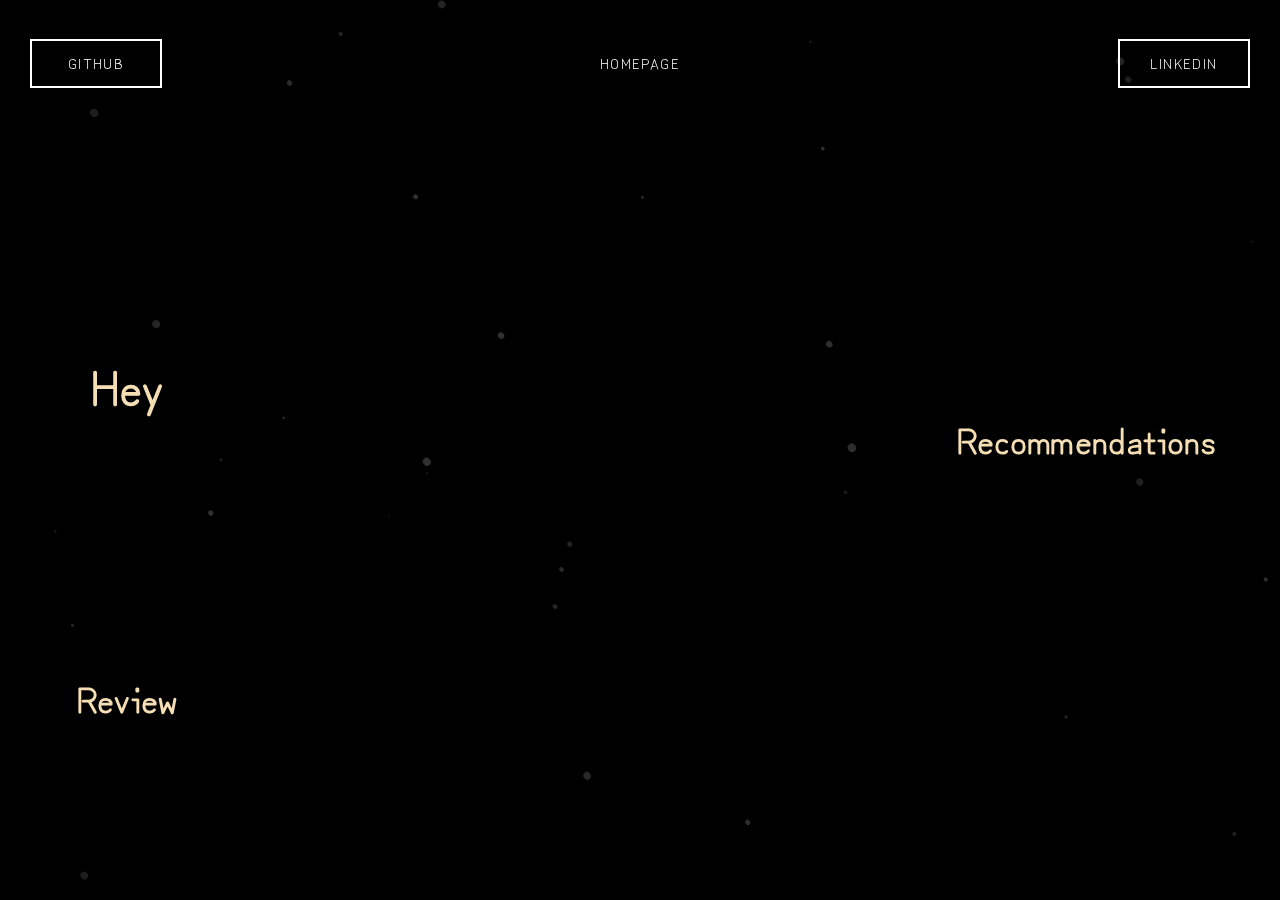
<file: page/review/review.html>
<!DOCTYPE html>
<html lang="en">
  <head>
    <meta charset="UTF-8" />
    <meta http-equiv="X-UA-Compatible" content="IE=edge" />
    <meta name="viewport" content="width=device-width, initial-scale=1.0" />

    <!--* Stylesheet -->
    <link rel="stylesheet" href="../../component/button/button.css" />
    <link rel="stylesheet" href="../../component/background/background.css" />
    <link rel="stylesheet" href="../../component/navbar/navbar.css" />
    <link rel="stylesheet" href="../../component/hover/hover.css" />
    <link rel="stylesheet" href="./review.css" />
    <!--! External Stylesheet -->
    <link rel="preconnect" href="https://fonts.googleapis.com" />
    <link rel="preconnect" href="https://fonts.gstatic.com" crossorigin />
    <link href="https://fonts.googleapis.com/css2?family=Zen+Kurenaido&display=swap" rel="stylesheet" />
    <!--* End Stylesheet -->

    <title>Review</title>
  </head>

  <body>
    <!--! Top Navigation Bar -->
    <nav id="nav-top"></nav>
    <!--! End Top Navigation Bar -->

    <!--* Main -->
    <div id="main">
      <!--* Anime, Image, Episode, Review -->
      <div id="episode-and-review">
        <!--* Image, Episode -->
        <section id="section-image-and-episode">
          <!--* Image Gallery -->
          <div id="image-gallery" class="swipehint">
            <!--? Image-Gallery to be ADDED from javascript -->
          </div>
          <!--* End Image Gallery -->
          <!--* Epsiode -->
          <div id="anime-name-and-epsiode">
            <header>
              <h1>Hey</h1>
            </header>
            <div id="epsiode">
              <!--? Epsiode to be ADDED from javascript -->
            </div>
          </div>
          <!--* End Epsiode-->
        </section>
        <!--* End Image, Episode -->
        <section id="review">
          <header>
            <h1>Review</h1>
          </header>
          <!--? Review to be ADDED from javascript -->
        </section>
      </div>
      <!--* End Anime, Image, Episode, Review -->
      <section id="section-recommendation">
        <header>
          <h1>Recommendations</h1>
        </header>
        <!--? Recommendations to be ADDED from javascript -->
      </section>
    </div>
    <!--* End Main -->

    <!--! Meteorshower -->
    <canvas id="canvas-background"></canvas>
    <!--! End Meteorshower -->

    <!--* Javascript -->
    <script src="../../component/background/background.js" async defer></script>
    <script src="../../component/navbar/navbar.js" async defer></script>
    <script src="./review.js" async defer></script>
    <!--* End Javascript -->
  </body>
</html>
</file>
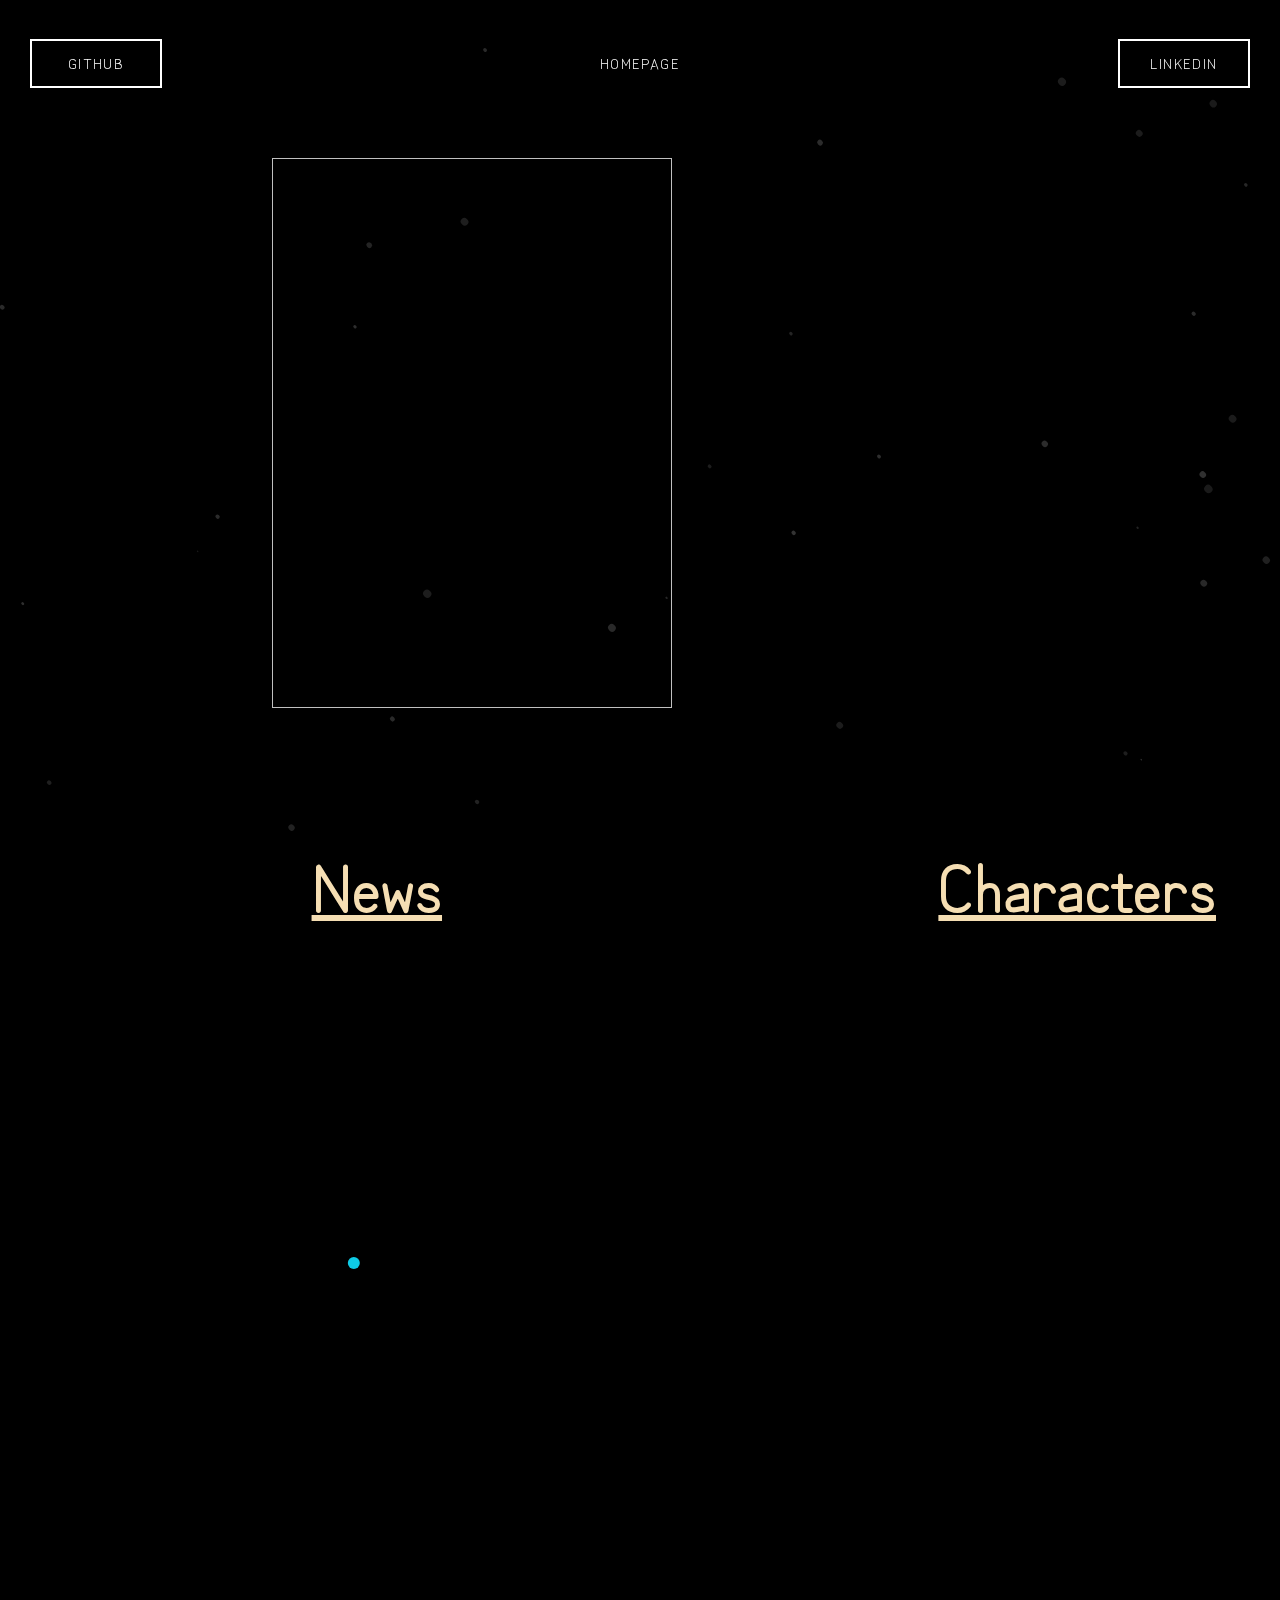
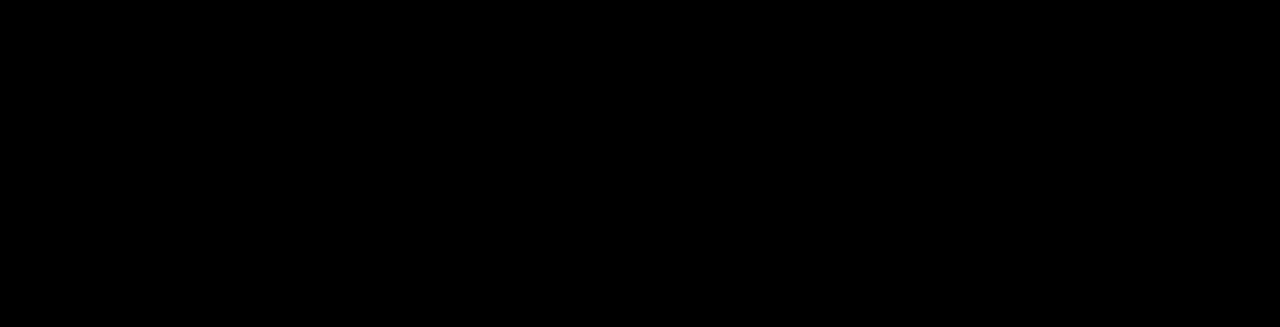
<file: page/wiki/wiki.html>
<!DOCTYPE html>
<html lang="en">
  <head>
    <meta charset="UTF-8" />
    <meta http-equiv="X-UA-Compatible" content="IE=edge" />
    <meta name="viewport" content="width=device-width, initial-scale=1.0" />

    <!--* Stylesheet -->
    <link rel="stylesheet" href="../../component/button/button.css" />
    <link rel="stylesheet" href="../../component/background/background.css" />
    <link rel="stylesheet" href="../../component/navbar/navbar.css" />
    <link rel="stylesheet" href="../../component/hover/hover.css" />
    <link rel="stylesheet" href="./wiki.css" />
    <!--! External Stylesheet -->
    <link rel="preconnect" href="https://fonts.googleapis.com" />
    <link rel="preconnect" href="https://fonts.gstatic.com" crossorigin />
    <link href="https://fonts.googleapis.com/css2?family=Zen+Kurenaido&display=swap" rel="stylesheet" />
    <!--* End Stylesheet -->

    <title>Wiki</title>
  </head>

  <body>
    <!--! Top Navigation Bar -->
    <nav id="nav-top"></nav>
    <!--! End Top Navigation Bar -->

    <!--* Anime Synopsis -->
    <section id="section-anime-synopsis">
      <!--* Anime Figure -->
      <figure id="figure-anime">
        <a id="anchor-anime">
          <!--! WARN: HACKED -->
          <img id="image-anime" class="btn-blink" />
        </a>
      </figure>
      <!--* End Anime Figure -->

      <!--* Anime Article -->
      <section>
        <!--* Anime Summary -->
        <article id="article-anime">
          <header>
            <h1></h1>
          </header>
          <p></p>
        </article>
        <!--* End Anime Summary -->

        <!--* Anime Extenal Link -->
        <nav id="nav-anime-external-link"></nav>
        <!--* End Anime Extenal Link -->
      </section>
      <!--* End Anime Article -->
    </section>
    <!--* End Anime Synopsis -->

    <!--* News Article and Character -->
    <div id="ph-news-and-character">
      <!--* News Article -->
      <div>
        <h1>News</h1>
        <section id="section-news">
          <canvas id="canvas-loading"></canvas>
        </section>
      </div>
      <!--* End News Article -->
      <!--* Characters -->
      <div>
        <h1>Characters</h1>
        <section id="section-characters"></section>
      </div>
      <!--* End Characters -->
    </div>
    <!--* End News Article and Character -->

    <!--! Meteorshower -->
    <canvas id="canvas-background"></canvas>
    <!--! End Meteorshower -->

    <!--* Javascript -->
    <script src="../../component/background/background.js" async defer></script>
    <script src="../../component/loading/loading.js" async defer></script>
    <script src="../../component/navbar/navbar.js" async defer></script>
    <script src="./wiki.js" async defer></script>
    <!--* End Javascript -->
  </body>
</html>
</file>
<file: component/button/button.css>
/* html,
body {
    box-sizing: border-box;
    height: 100%;
    width: 100%;
}

body {
    background: #FFF;
    font-family: 'Noto Sans JP', sans-serif;
    font-weight: 400;
}

h1 {
    text-align: left;
    color: #444;
    letter-spacing: 0.05em;
    margin: 0 0 0.4em;
    font-size: 1em;
}

p {
    text-align: left;
    color: #444;
    letter-spacing: 0.05em;
    font-size: 0.8em;
    margin: 0 0 2em;
} */

.ph-btn,
.ph-btn * {
  margin: 0;
  padding: 0;
  box-sizing: border-box;
}

.ph-btn {
  display: flex;
  flex-direction: row;
  flex-wrap: wrap;
  justify-content: center;
  text-align: center;
  height: 100%;
}

.ph-btn-ctn {
  align-items: center;
  display: flex;
  flex-direction: column;
  justify-content: center;
  text-align: center;
  min-width: 110px;
  width: 10vw;
}

.btn {
  letter-spacing: 0.1em;
  cursor: pointer;
  font-size: 14px;
  font-weight: 400;
  line-height: 5vh;
  position: relative;
  text-decoration: none;
  text-transform: uppercase;
  width: 100%;
  max-width: 160px;
  min-height: 4vh;
  max-height: 80px;
  align-items: center;
}

.btn:hover {
  text-decoration: none;
}

.btn-efct-cln {
  --uismLinkDisplay: var(--smLinkDisplay, inline-flex);
  display: var(--uismLinkDisplay);
  color: #fff;
  position: relative;
  transition-duration: 0.4s;
  overflow: hidden;
}

.btn-efct-cln::before,
.btn-efct-cln span {
  margin: 0 auto;
  transition-timing-function: cubic-bezier(0.86, 0, 0.07, 1);
  transition-duration: 0.4s;
}

.btn-efct-cln:hover {
  background-color: #fff;
}

.btn-efct-cln:hover span {
  -webkit-transform: translateY(-400%) scale(-0.1, 20);
  transform: translateY(-400%) scale(-0.1, 20);
}

.btn-efct-cln::before {
  content: attr(data-sm-link-text);
  color: #000;
  position: absolute;
  left: 0;
  right: 0;
  margin: auto;
  -webkit-transform: translateY(500%) scale(-0.1, 20);
  transform: translateY(500%) scale(-0.1, 20);
}

.btn-efct-cln:hover::before {
  letter-spacing: 0.05em;
  -webkit-transform: translateY(0) scale(1, 1);
  transform: translateY(0) scale(1, 1);
}

.btn-outline {
  outline-color: #fff;
  outline-style: solid;
  outline-width: 2px;
}

@keyframes animated-border {
  0% {
    box-shadow: 0 0 0 0 rgba(255, 255, 255, 0.4);
  }
  100% {
    box-shadow: 0 0 0 20px rgba(255, 255, 255, 0);
  }
}
.btn-blink {
  animation: animated-border 2s infinite;
}
.btn-blink:hover {
  animation-direction: reverse;
}
</file>
<file: component/background/background.css>
body {
  width: 100%;
  height: 100%;
  background-color: #000;
}

canvas#canvas-background {
  width: 100%;
  height: 100%;
  left: 0;
  top: 0;
  position: fixed;
  z-index: -1;
  opacity: 0.2;
}

canvas#canvas-background a {
  position: absolute;
  bottom: 2vmin;
  right: 2vmin;
  color: rgba(255, 255, 255, 0.2);
  text-decoration: none;
}

canvas#canvas-background a:hover {
  color: #fff;
}
</file>
<file: component/navbar/navbar.css>
#nav-top {
  display: flex;
  width: 100%;
  flex-direction: row;
  flex-wrap: wrap;
  top: 0vh;
  left: 0vw;
}

@media only screen and (max-width: 770px) {
  #nav-mobile span {
    font-size: 30px;
    cursor: pointer;
  }

  .nav-mb-overlay {
    height: 0%;
    width: 100%;
    position: fixed;
    z-index: 999;
    top: 0;
    left: 0;
    background-color: #000;
    overflow-y: hidden;
    transition: 0.5s;
  }

  .nav-mb-overlay-content {
    position: relative;
    top: 25%;
    width: 100%;
    text-align: center;
    margin-top: 30px;
  }

  .nav-mb-overlay a {
    padding: 8px;
    text-decoration: none;
    font-size: 36px;
    color: #515151;
    display: block;
    transition: 0.3s;
  }

  .nav-mb-overlay a:hover,
  .nav-mb-overlay a:focus {
    color: #fff;
  }

  .nav-mb-overlay .closebtn {
    position: absolute;
    font-size: 60px;
    top: 15px;
    right: 35px;
  }

  nav {
    justify-content: flex-start;
  }

  nav span {
    margin: 0.5em 1em;
  }

  nav div#nav-mobile {
    display: flex;
    color: #fff;
    margin: 2vh 1vh;
  }

  nav div#nav-desktop {
    display: none;
  }
}

@media only screen and (min-width: 770px) {
  nav {
    justify-content: space-evenly;
  }

  nav div#nav-mobile {
    display: none;
  }

  nav div#nav-desktop {
    display: flex;
    align-content: space-around;
    flex-wrap: wrap;
    flex-direction: row;
    justify-content: space-between;
    align-items: center;
    width: inherit;
    margin: 2.5vh 0vh;
    padding: 2vh 2.5vw;
  }

  .nav-signup {
    flex-shrink: 2;
  }

  .nav-page {
    flex-shrink: 1;
  }
}
</file>
<file: component/hover/hover.css>
.tooltip {
  z-index: 99;
  color: #fff;
  display: block;
  padding: 5px 10px;
  text-align: center;
  background: rgba(80, 80, 80, 0.85);
  transition: all 0.25s ease-in-out;
  transform: scale(0);
}

.tooltip:before,
.tooltip:after {
  content: "";
  border-left: 10px solid transparent;
  border-right: 10px solid transparent;
  border-top: 10px solid rgba(51, 51, 51, 0.9);
  position: absolute;
  bottom: -10px;
  left: 43%;
}

a:hover .tooltip {
  opacity: 1;
  -webkit-transform: scale(1);
  -moz-transform: scale(1);
  -o-transform: scale(1);
  -ms-transform: scale(1);
  transform: scale(1);
}
</file>
<file: page/review/review.css>
/*! normalize.css v8.0.1 | MIT License | github.com/necolas/normalize.css */

/* Document
   ========================================================================== */

/**
 * 1. Correct the line height in all browsers.
 * 2. Prevent adjustments of font size after orientation changes in iOS.
 */

html {
  line-height: 1.15; /* 1 */
  -webkit-text-size-adjust: 100%; /* 2 */
}

/* Sections
     ========================================================================== */

/**
   * Remove the margin in all browsers.
   */

body {
  margin: 0;
  color: wheat;
  font-family: "Zen Kurenaido", sans-serif;
  font-size: 18px;
  font-weight: 250;
  letter-spacing: 0.02em;
}

/**
   * Render the `main` element consistently in IE.
   */

main {
  display: block;
}

/**
   * Correct the font size and margin on `h1` elements within `section` and
   * `article` contexts in Chrome, Firefox, and Safari.
   */

h1 {
  font-size: 2em;
  margin: 0.67em 0;
}

/* Grouping content
     ========================================================================== */

/**
   * 1. Add the correct box sizing in Firefox.
   * 2. Show the overflow in Edge and IE.
   */

hr {
  box-sizing: content-box; /* 1 */
  height: 0; /* 1 */
  overflow: visible; /* 2 */
}

/**
   * 1. Correct the inheritance and scaling of font size in all browsers.
   * 2. Correct the odd `em` font sizing in all browsers.
   */

pre {
  font-family: "Zen Kurenaido", sans-serif; /* 1 */
  font-size: 1em; /* 2 */
}

/* Text-level semantics
     ========================================================================== */

/**
   * Remove the gray background on active links in IE 10.
   */

a {
  background-color: transparent;
}

/**
   * 1. Remove the bottom border in Chrome 57-
   * 2. Add the correct text decoration in Chrome, Edge, IE, Opera, and Safari.
   */

abbr[title] {
  border-bottom: none; /* 1 */
  text-decoration: underline; /* 2 */
  text-decoration: underline dotted; /* 2 */
}

/**
   * Add the correct font weight in Chrome, Edge, and Safari.
   */

b,
strong {
  font-weight: bolder;
}

/**
   * 1. Correct the inheritance and scaling of font size in all browsers.
   * 2. Correct the odd `em` font sizing in all browsers.
   */

code,
kbd,
samp {
  font-family: "Zen Kurenaido", sans-serif; /* 1 */
  font-size: 1em; /* 2 */
}

/**
   * Add the correct font size in all browsers.
   */

small {
  font-size: 80%;
}

/**
   * Prevent `sub` and `sup` elements from affecting the line height in
   * all browsers.
   */

sub,
sup {
  font-size: 75%;
  line-height: 0;
  position: relative;
  vertical-align: baseline;
}

sub {
  bottom: -0.25em;
}

sup {
  top: -0.5em;
}

/* Embedded content
     ========================================================================== */

/**
   * Remove the border on images inside links in IE 10.
   */

img {
  border-style: none;
}

/* Forms
     ========================================================================== */

/**
   * 1. Change the font styles in all browsers.
   * 2. Remove the margin in Firefox and Safari.
   */

button,
input,
optgroup,
select,
textarea {
  font-family: inherit; /* 1 */
  font-size: 100%; /* 1 */
  line-height: 1.15; /* 1 */
  margin: 0; /* 2 */
}

/**
   * Show the overflow in IE.
   * 1. Show the overflow in Edge.
   */

button,
input {
  /* 1 */
  overflow: visible;
}

/**
   * Remove the inheritance of text transform in Edge, Firefox, and IE.
   * 1. Remove the inheritance of text transform in Firefox.
   */

button,
select {
  /* 1 */
  text-transform: none;
}

/**
   * Correct the inability to style clickable types in iOS and Safari.
   */

button,
[type="button"],
[type="reset"],
[type="submit"] {
  -webkit-appearance: button;
}

/**
   * Remove the inner border and padding in Firefox.
   */

button::-moz-focus-inner,
[type="button"]::-moz-focus-inner,
[type="reset"]::-moz-focus-inner,
[type="submit"]::-moz-focus-inner {
  border-style: none;
  padding: 0;
}

/**
   * Restore the focus styles unset by the previous rule.
   */

button:-moz-focusring,
[type="button"]:-moz-focusring,
[type="reset"]:-moz-focusring,
[type="submit"]:-moz-focusring {
  outline: 1px dotted ButtonText;
}

/**
   * Correct the padding in Firefox.
   */

fieldset {
  padding: 0.35em 0.75em 0.625em;
}

/**
   * 1. Correct the text wrapping in Edge and IE.
   * 2. Correct the color inheritance from `fieldset` elements in IE.
   * 3. Remove the padding so developers are not caught out when they zero out
   *    `fieldset` elements in all browsers.
   */

legend {
  box-sizing: border-box; /* 1 */
  color: inherit; /* 2 */
  display: table; /* 1 */
  max-width: 100%; /* 1 */
  padding: 0; /* 3 */
  white-space: normal; /* 1 */
}

/**
   * Add the correct vertical alignment in Chrome, Firefox, and Opera.
   */

progress {
  vertical-align: baseline;
}

/**
   * Remove the default vertical scrollbar in IE 10+.
   */

textarea {
  overflow: auto;
}

/**
   * 1. Add the correct box sizing in IE 10.
   * 2. Remove the padding in IE 10.
   */

[type="checkbox"],
[type="radio"] {
  box-sizing: border-box; /* 1 */
  padding: 0; /* 2 */
}

/**
   * Correct the cursor style of increment and decrement buttons in Chrome.
   */

[type="number"]::-webkit-inner-spin-button,
[type="number"]::-webkit-outer-spin-button {
  height: auto;
}

/**
   * 1. Correct the odd appearance in Chrome and Safari.
   * 2. Correct the outline style in Safari.
   */

[type="search"] {
  -webkit-appearance: textfield; /* 1 */
  outline-offset: -2px; /* 2 */
}

/**
   * Remove the inner padding in Chrome and Safari on macOS.
   */

[type="search"]::-webkit-search-decoration {
  -webkit-appearance: none;
}

/**
   * 1. Correct the inability to style clickable types in iOS and Safari.
   * 2. Change font properties to `inherit` in Safari.
   */

::-webkit-file-upload-button {
  -webkit-appearance: button; /* 1 */
  font: inherit; /* 2 */
}

/* Interactive
     ========================================================================== */

/*
   * Add the correct display in Edge, IE 10+, and Firefox.
   */

details {
  display: block;
}

/*
   * Add the correct display in all browsers.
   */

summary {
  display: list-item;
}

/* Misc
     ========================================================================== */

/**
   * Add the correct display in IE 10+.
   */

template {
  display: none;
}

/**
   * Add the correct display in IE 10.
   */

[hidden] {
  display: none;
}

/***********************************************************************************************************************************
   *                                                                                                                               *
   *                                                           Normalize End                                                       *
   *                                                                                                                               *
   *********************************************************************************************************************************/

#main #image-gallery {
  height: 50vh;
  min-height: 500px;
  display: flex;
  flex-direction: column;
  flex-wrap: nowrap;
  align-content: center;
  justify-content: flex-start;
  align-items: center;
  overflow-y: scroll;
  width: 50%;
  min-width: fit-content;
}

/**** Hide scroll bar **/
#main #image-gallery {
  scrollbar-width: none;
  -ms-overflow-style: none;
}

/**** Hide scroll bar **/
#main #image-gallery::-webkit-scrollbar {
  display: none;
}

#main .background-blur {
  width: 100%;
  height: 100%;
  display: flex;
  justify-content: center;
  align-items: center;
  position: relative;
  padding: 1vh 0vw;
}

#main .background-blur img {
  width: 20vw;
  height: 45vh;
  object-fit: cover;
  min-width: 400px;
  min-height: 550px;
  border-radius: 5%;
}

#main .background-blur img:nth-of-type(2) {
  position: absolute;
  z-index: -1;
  transform: scale(1.05);
  filter: blur(10px);
}

.swipehint {
  animation-name: shake;
  animation-duration: 3s;
  animation-delay: 3s;
  animation-timing-function: cubic-bezier(0.25, 0.46, 0.45, 0.94);
}

@keyframes shake {
  8%,
  41% {
    -webkit-transform: translateY(-3vh);
  }

  25%,
  58% {
    -webkit-transform: translateY(3vh);
  }

  75% {
    -webkit-transform: translateY(-1vh);
  }

  92% {
    -webkit-transform: translateY(1vh);
  }

  0%,
  100% {
    -webkit-transform: translateY(0);
  }
}

/***********************************************************************************************************************************
   *                                                                                                                               *
   *                                                         ImageGallery End                                                      *
   *                                                                                                                               *
   *********************************************************************************************************************************/

#anime-name-and-epsiode header h1 {
  display: flex;
  flex-direction: row;
  flex-wrap: nowrap;
  align-items: center;
  justify-content: flex-start;
  align-content: space-around;
  font-size: -webkit-xxx-large;
}

#anime-name-and-epsiode {
  padding: 1vh 2vw;
}

#section-image-and-episode,
#review {
  display: flex;
  flex-direction: row;
  flex-wrap: nowrap;
  align-content: center;
  justify-content: center;
  align-items: center;
  padding: 1vh 1vw 1vh 5vw;
}

#section-image-and-episode #epsiode {
  display: flex;
  flex-wrap: wrap;
  flex-direction: row;
  align-content: flex-start;
  justify-content: flex-start;
  align-items: center;
  width: fit-content;
  max-height: 35vh;
  overflow-y: scroll;
}

#review {
  display: flex;
  flex-direction: column;
  flex-wrap: nowrap;
  justify-content: center;
  align-content: center;
  align-items: center;
}

#review article {
  display: flex;
  flex-direction: row;
  flex-wrap: nowrap;
  align-content: center;
  justify-content: center;
  align-items: flex-start;
}

#review article section header {
  display: flex;
  flex-direction: row;
  flex-wrap: nowrap;
  align-items: center;
}

#review article section header time {
  padding-left: 3vw;
}

#review article figure img {
  border-radius: 50%;
  width: 150px;
  height: 150px;
  object-fit: cover;
}

#epsiode .ph-btn .ph-btn-ctn {
  width: 9vw;
}

/***********************************************************************************************************************************
   *                                                                                                                               *
   *                                                             Review End                                                        *
   *                                                                                                                               *
   *********************************************************************************************************************************/

#main {
  display: flex;
  flex-direction: row;
  flex-wrap: nowrap;
  justify-content: space-between;
  align-items: flex-start;
}

#section-recommendation {
  display: flex;
  padding: 1vh 5vw 1vh 1vw;
  flex-direction: column;
  flex-wrap: nowrap;
  align-content: center;
  justify-content: center;
  align-items: center;
  height: -webkit-fill-available;
  min-height: min-content;
}

#section-recommendation aside {
  display: flex;
  flex-direction: column;
  flex-wrap: nowrap;
  align-items: center;
  padding: 1vh 1vw;
}

#section-recommendation aside:hover,
#review article a figure img:hover {
  box-shadow: 0 14px 28px rgba(255, 255, 255, 0.25), 0 10px 10px rgba(255, 255, 255, 0.22);
}

/***********************************************************************************************************************************
   *                                                                                                                               *
   *                                                         Recommendations End                                                   *
   *                                                                                                                               *
   *********************************************************************************************************************************/
@media only screen and (max-width: 770px) {
  #main {
    display: flex;
    flex-direction: column;
    flex-wrap: nowrap;
    justify-content: space-between;
    align-items: center;
    align-content: space-between;
  }

  #section-image-and-episode,
  #review {
    display: flex;
    flex-direction: column;
    flex-wrap: nowrap;
    align-content: space-between;
    justify-content: center;
    align-items: center;
    padding: 1vh 1vw 1vh 5vw;
  }

  #section-image-and-episode #epsiode {
    display: flex;
    flex-wrap: wrap;
    flex-direction: row;
    align-content: flex-start;
    justify-content: space-between;
    align-items: center;
    width: fit-content;
  }

  #review article {
    display: flex;
    flex-direction: column;
    flex-wrap: nowrap;
    align-content: space-between;
    align-items: center;
  }

  #review article section {
    display: flex;
    flex-direction: column;
    align-items: center;
  }
}
</file>
<file: page/wiki/wiki.css>
/*! normalize.css v8.0.1 | MIT License | github.com/necolas/normalize.css */

/* Document
   ========================================================================== */

/**
 * 1. Correct the line height in all browsers.
 * 2. Prevent adjustments of font size after orientation changes in iOS.
 */

html {
  line-height: 1.15; /* 1 */
  -webkit-text-size-adjust: 100%; /* 2 */
}

/* Sections
       ========================================================================== */

/**
     * Remove the margin in all browsers.
     */

body {
  margin: 0;
  color: wheat;
  font-family: "Zen Kurenaido", sans-serif;
  font-size: 18px;
  font-weight: 250;
  letter-spacing: 0.02em;
}

/**
     * Render the `main` element consistently in IE.
     */

main {
  display: block;
}

/**
     * Correct the font size and margin on `h1` elements within `section` and
     * `article` contexts in Chrome, Firefox, and Safari.
     */

h1 {
  font-size: 2em;
  margin: 0.67em 0;
}

/* Grouping content
       ========================================================================== */

/**
     * 1. Add the correct box sizing in Firefox.
     * 2. Show the overflow in Edge and IE.
     */

hr {
  box-sizing: content-box; /* 1 */
  height: 0; /* 1 */
  overflow: visible; /* 2 */
}

/**
     * 1. Correct the inheritance and scaling of font size in all browsers.
     * 2. Correct the odd `em` font sizing in all browsers.
     */

pre {
  font-family: "Zen Kurenaido", sans-serif; /* 1 */
  font-size: 1em; /* 2 */
}

/* Text-level semantics
       ========================================================================== */

/**
     * Remove the gray background on active links in IE 10.
     */

a {
  background-color: transparent;
}

/**
     * 1. Remove the bottom border in Chrome 57-
     * 2. Add the correct text decoration in Chrome, Edge, IE, Opera, and Safari.
     */

abbr[title] {
  border-bottom: none; /* 1 */
  text-decoration: underline; /* 2 */
  text-decoration: underline dotted; /* 2 */
}

/**
     * Add the correct font weight in Chrome, Edge, and Safari.
     */

b,
strong {
  font-weight: bolder;
}

/**
     * 1. Correct the inheritance and scaling of font size in all browsers.
     * 2. Correct the odd `em` font sizing in all browsers.
     */

code,
kbd,
samp {
  font-family: "Zen Kurenaido", sans-serif; /* 1 */
  font-size: 1em; /* 2 */
}

/**
     * Add the correct font size in all browsers.
     */

small {
  font-size: 80%;
}

/**
     * Prevent `sub` and `sup` elements from affecting the line height in
     * all browsers.
     */

sub,
sup {
  font-size: 75%;
  line-height: 0;
  position: relative;
  vertical-align: baseline;
}

sub {
  bottom: -0.25em;
}

sup {
  top: -0.5em;
}

/* Embedded content
       ========================================================================== */

/**
     * Remove the border on images inside links in IE 10.
     */

img {
  border-style: none;
}

/* Forms
       ========================================================================== */

/**
     * 1. Change the font styles in all browsers.
     * 2. Remove the margin in Firefox and Safari.
     */

button,
input,
optgroup,
select,
textarea {
  font-family: inherit; /* 1 */
  font-size: 100%; /* 1 */
  line-height: 1.15; /* 1 */
  margin: 0; /* 2 */
}

/**
     * Show the overflow in IE.
     * 1. Show the overflow in Edge.
     */

button,
input {
  /* 1 */
  overflow: visible;
}

/**
     * Remove the inheritance of text transform in Edge, Firefox, and IE.
     * 1. Remove the inheritance of text transform in Firefox.
     */

button,
select {
  /* 1 */
  text-transform: none;
}

/**
     * Correct the inability to style clickable types in iOS and Safari.
     */

button,
[type="button"],
[type="reset"],
[type="submit"] {
  -webkit-appearance: button;
}

/**
     * Remove the inner border and padding in Firefox.
     */

button::-moz-focus-inner,
[type="button"]::-moz-focus-inner,
[type="reset"]::-moz-focus-inner,
[type="submit"]::-moz-focus-inner {
  border-style: none;
  padding: 0;
}

/**
     * Restore the focus styles unset by the previous rule.
     */

button:-moz-focusring,
[type="button"]:-moz-focusring,
[type="reset"]:-moz-focusring,
[type="submit"]:-moz-focusring {
  outline: 1px dotted ButtonText;
}

/**
     * Correct the padding in Firefox.
     */

fieldset {
  padding: 0.35em 0.75em 0.625em;
}

/**
     * 1. Correct the text wrapping in Edge and IE.
     * 2. Correct the color inheritance from `fieldset` elements in IE.
     * 3. Remove the padding so developers are not caught out when they zero out
     *    `fieldset` elements in all browsers.
     */

legend {
  box-sizing: border-box; /* 1 */
  color: inherit; /* 2 */
  display: table; /* 1 */
  max-width: 100%; /* 1 */
  padding: 0; /* 3 */
  white-space: normal; /* 1 */
}

/**
     * Add the correct vertical alignment in Chrome, Firefox, and Opera.
     */

progress {
  vertical-align: baseline;
}

/**
     * Remove the default vertical scrollbar in IE 10+.
     */

textarea {
  overflow: auto;
}

/**
     * 1. Add the correct box sizing in IE 10.
     * 2. Remove the padding in IE 10.
     */

[type="checkbox"],
[type="radio"] {
  box-sizing: border-box; /* 1 */
  padding: 0; /* 2 */
}

/**
     * Correct the cursor style of increment and decrement buttons in Chrome.
     */

[type="number"]::-webkit-inner-spin-button,
[type="number"]::-webkit-outer-spin-button {
  height: auto;
}

/**
     * 1. Correct the odd appearance in Chrome and Safari.
     * 2. Correct the outline style in Safari.
     */

[type="search"] {
  -webkit-appearance: textfield; /* 1 */
  outline-offset: -2px; /* 2 */
}

/**
     * Remove the inner padding in Chrome and Safari on macOS.
     */

[type="search"]::-webkit-search-decoration {
  -webkit-appearance: none;
}

/**
     * 1. Correct the inability to style clickable types in iOS and Safari.
     * 2. Change font properties to `inherit` in Safari.
     */

::-webkit-file-upload-button {
  -webkit-appearance: button; /* 1 */
  font: inherit; /* 2 */
}

/* Interactive
       ========================================================================== */

/*
     * Add the correct display in Edge, IE 10+, and Firefox.
     */

details {
  display: block;
}

/*
     * Add the correct display in all browsers.
     */

summary {
  display: list-item;
}

/* Misc
       ========================================================================== */

/**
     * Add the correct display in IE 10+.
     */

template {
  display: none;
}

/**
     * Add the correct display in IE 10.
     */

[hidden] {
  display: none;
}

/*********************************************************************************************************************************
   *                                                                                                                               *
   *                                                           Normalize End                                                       *
   *                                                                                                                               *
   *********************************************************************************************************************************/
#section-anime-synopsis {
  display: flex;
  flex-direction: row;
  flex-wrap: nowrap;
  align-content: space-around;
  justify-content: space-around;
  align-items: center;
  padding: 1.5vh 5vw;
}

#section-anime-synopsis > #figure-anime > #anchor-anime > #image-anime {
  width: 20vw;
  height: 45vh;
  object-fit: cover;
  min-width: 400px;
  min-height: 550px;
}

#section-anime-synopsis > section > #article-anime {
  display: flex;
  flex-direction: column;
  flex-wrap: nowrap;
  align-content: space-around;
  justify-content: space-around;
  align-items: flex-start;
}

#section-anime-synopsis > section > #article-anime > header > h1 {
  font-size: 3em;
}

#nav-anime-external-link {
  display: flex;
  flex-direction: row;
  flex-wrap: nowrap;
  align-content: flex-end;
  justify-content: space-between;
  align-items: flex-end;
}

#nav-anime-external-link .ph-btn {
  width: 95%;
}

#nav-anime-external-link .ph-btn .ph-btn-ctn {
  width: 95%;
}

#nav-anime-external-link .ph-btn .ph-btn-ctn a {
  /* Disable the inherited max width */
  max-width: none;
}

/*********************************************************************************************************************************
   *                                                                                                                               *
   *                                                          Top Section End                                                      *
   *                                                                                                                               *
   *********************************************************************************************************************************/

#ph-news-and-character {
  display: flex;
  flex-direction: row;
  flex-wrap: nowrap;
  align-content: space-between;
  justify-content: space-between;
  align-items: center;
  padding: 5vw;
}

#ph-news-and-character > div {
  display: flex;
  flex-direction: column;
  flex-wrap: nowrap;
  align-content: space-around;
  justify-content: space-around;
  align-items: center;
}

#ph-news-and-character > div > h1 {
  text-decoration-line: underline;
  font-size: 3.5em;
}

#ph-news-and-character #section-news {
  display: flex;
  flex-direction: column;
  flex-wrap: nowrap;
  justify-content: space-between;
  align-content: space-between;
  padding: 0vh 1vw;
  overflow-y: scroll;
  min-height: 750px;
  max-height: 1000px;
  height: 100vh;
  align-items: center;
  min-width: min-content;
}

#ph-news-and-character #section-news article figure img {
  border-style: none;
  width: 150px;
  height: 150px;
  object-fit: cover;
  border-radius: 5%;
}

#ph-news-and-character #section-news article {
  display: flex;
  flex-direction: column;
  flex-wrap: nowrap;
  align-items: center;
  align-content: space-between;
  justify-content: space-between;
  box-shadow: 0 1px 3px rgba(255, 255, 255, 0.12), 0 1px 2px rgba(255, 255, 255, 0.24);
  padding: 1.5vh 0vw;
  transition: all 0.3s cubic-bezier(0.25, 0.8, 0.25, 1);
}

#ph-news-and-character #section-news article:hover,
#ph-news-and-character #section-characters article:hover {
  box-shadow: 0 14px 28px rgba(255, 255, 255, 0.25), 0 10px 10px rgba(255, 255, 255, 0.22);
}

#ph-news-and-character #section-news article header {
  margin: 0vh 1vw;
}

#ph-news-and-character #section-news h3,
#ph-news-and-character #section-news p {
  text-align: center;
}

/**** Hide scroll bar **/
#ph-news-and-character section {
  scrollbar-width: none;
  -ms-overflow-style: none;
}

/**** Hide scroll bar **/
#ph-news-and-character section::-webkit-scrollbar {
  display: none;
}

/*********************************************************************************************************************************
   *                                                                                                                               *
   *                                                          News Section End                                                     *
   *                                                                                                                               *
   *********************************************************************************************************************************/

#ph-news-and-character #section-characters {
  display: flex;
  flex-direction: row;
  flex-wrap: wrap;
  align-content: space-between;
  justify-content: space-evenly;
  align-items: center;
  height: 100vh;
  min-height: 750px;
  max-height: 1000px;
  overflow-y: scroll;
}

#ph-news-and-character #section-characters img {
  width: 250px;
  height: 250px;
  border-radius: 50%;
  object-fit: scale-down;
}
#ph-news-and-character #section-characters article header {
  text-align: center;
}

/*********************************************************************************************************************************
   *                                                                                                                               *
   *                                                     Character Section End                                                     *
   *                                                                                                                               *
   *********************************************************************************************************************************/

@media only screen and (max-width: 770px) {
  #section-anime-synopsis {
    flex-direction: column;
  }

  #section-anime-synopsis > section > #article-anime {
    display: flex;
    flex-direction: column;
    flex-wrap: nowrap;
    align-items: center;
  }

  #nav-anime-external-link {
    display: flex;
    flex-direction: row;
    flex-wrap: wrap;
    align-content: space-between;
    justify-content: space-between;
    align-items: center;
  }

  #nav-anime-external-link .ph-btn {
    width: 50%;
  }

  #ph-news-and-character {
    display: flex;
    flex-direction: column;
    flex-wrap: nowrap;
    align-content: space-between;
    justify-content: space-between;
    align-items: center;
    padding: 5vw;
  }

  #ph-news-and-character #section-news {
    display: flex;
    flex-direction: column;
    flex-wrap: wrap;
    padding: 0vh 1vw;
    overflow-y: scroll;
    height: 50vh;
    min-height: min-content;
    max-height: max-content;
  }

  #ph-news-and-character #section-news article {
    width: 50%;
  }

  #ph-news-and-character #section-news h3 {
    min-height: 3em;
  }

  #ph-news-and-character #section-news p {
    min-height: 6em;
    text-align: center;
  }

  #ph-news-and-character #section-characters {
    display: flex;
    flex-direction: row;
    flex-wrap: wrap;
    height: 100vh;
    max-height: 1000px;
    overflow-y: scroll;
    justify-content: space-evenly;
  }

  #ph-news-and-character #section-characters img {
    width: 125px;
    height: 125px;
  }
}
</file>
